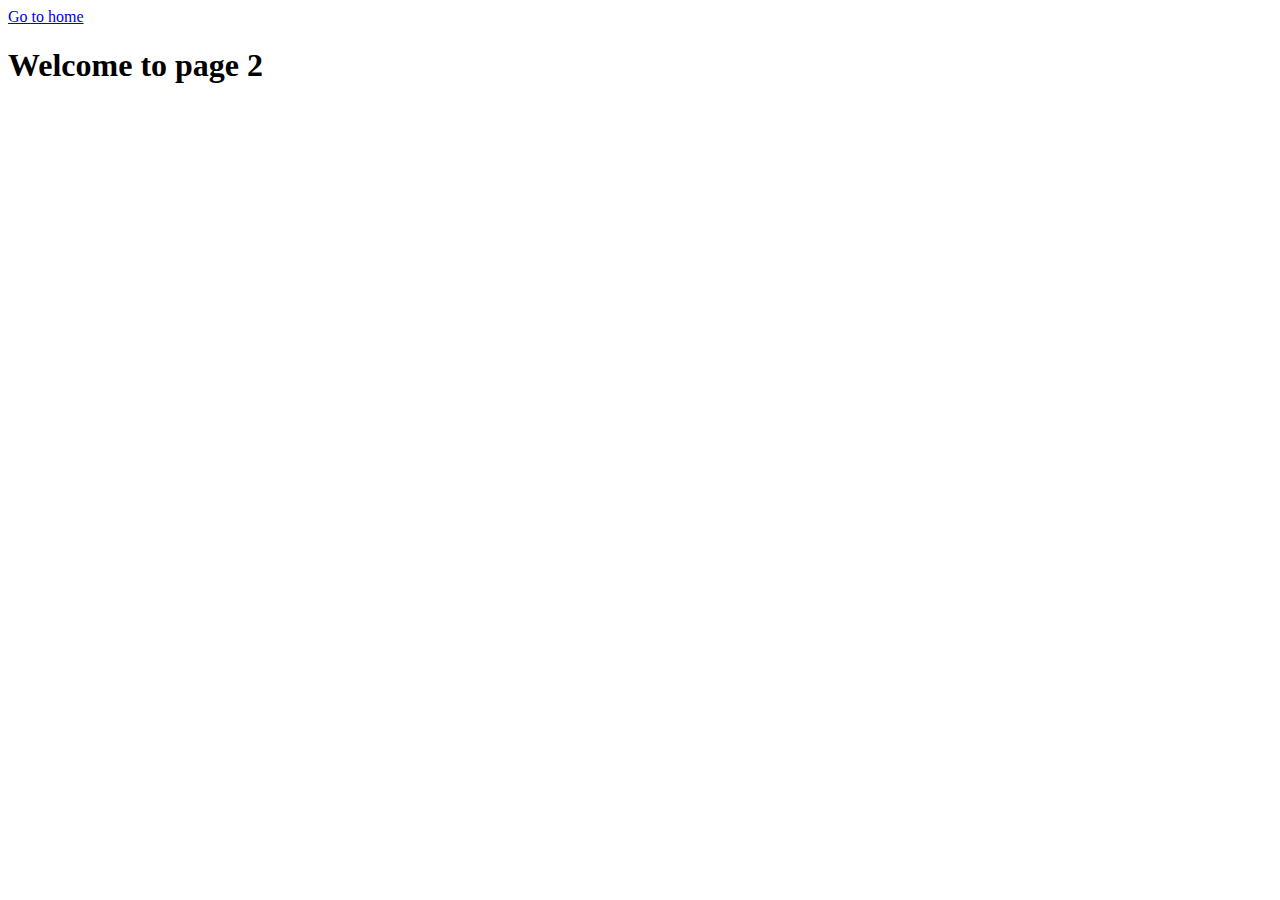
<file: src/page-2.html>
<!DOCTYPE html>
<html lang="en">
  <head>
    <meta charset="UTF-8" />
    <meta http-equiv="X-UA-Compatible" content="IE=edge" />
    <meta name="viewport" content="width=device-width, initial-scale=1.0" />
    <title>Page 2</title>
  </head>
  <body>
    <section>
      <a href="./index.html">Go to home</a>
      <h1>Welcome to page 2</h1>
    </section>
  </body>
</html>
</file>
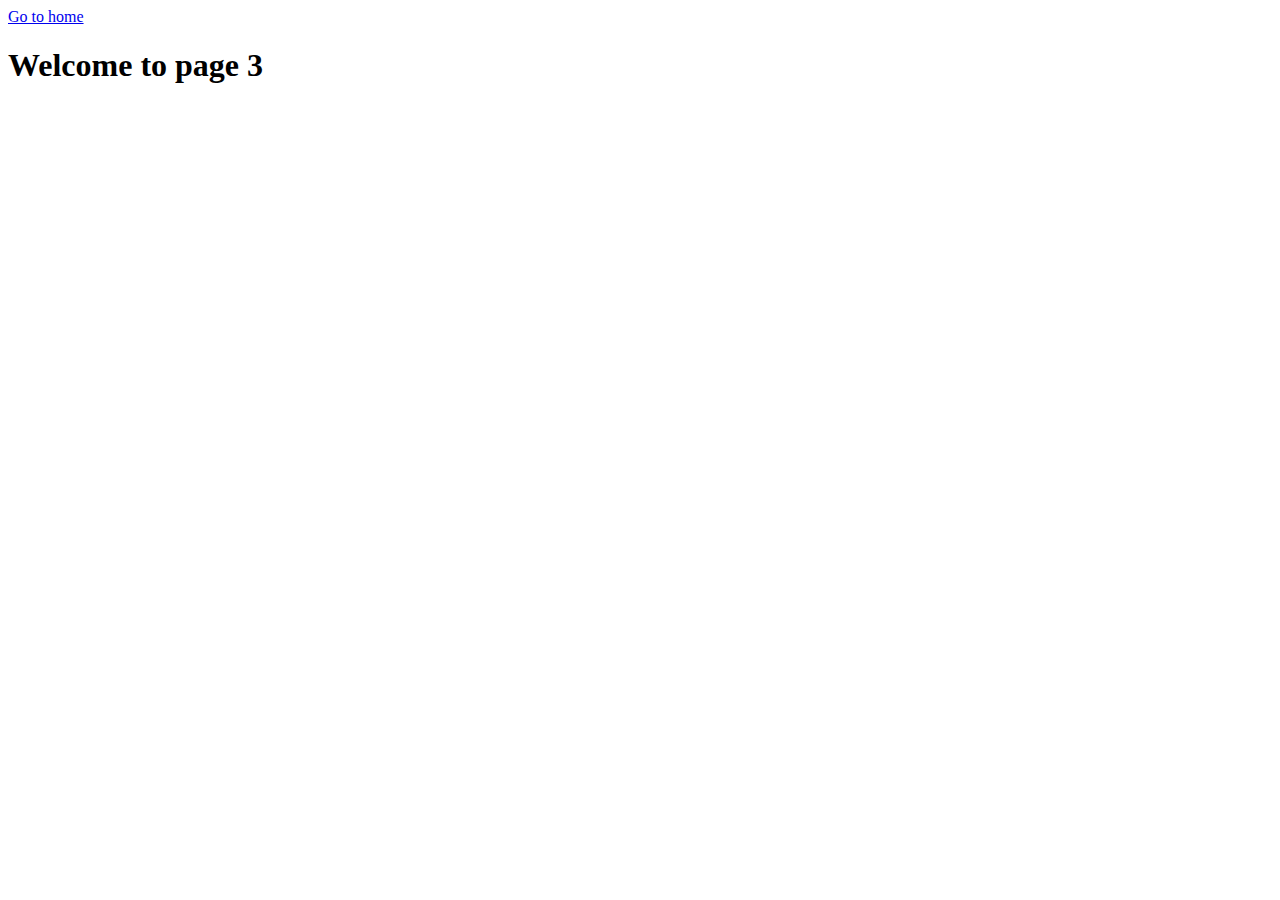
<file: src/page-3.html>
<!DOCTYPE html>
<html lang="en">
  <head>
    <meta charset="UTF-8" />
    <meta http-equiv="X-UA-Compatible" content="IE=edge" />
    <meta name="viewport" content="width=device-width, initial-scale=1.0" />
    <title>Page 3</title>
  </head>
  <body>
    <section>
      <a href="./index.html">Go to home</a>
      <h1>Welcome to page 3</h1>
    </section>
  </body>
</html>
</file>
